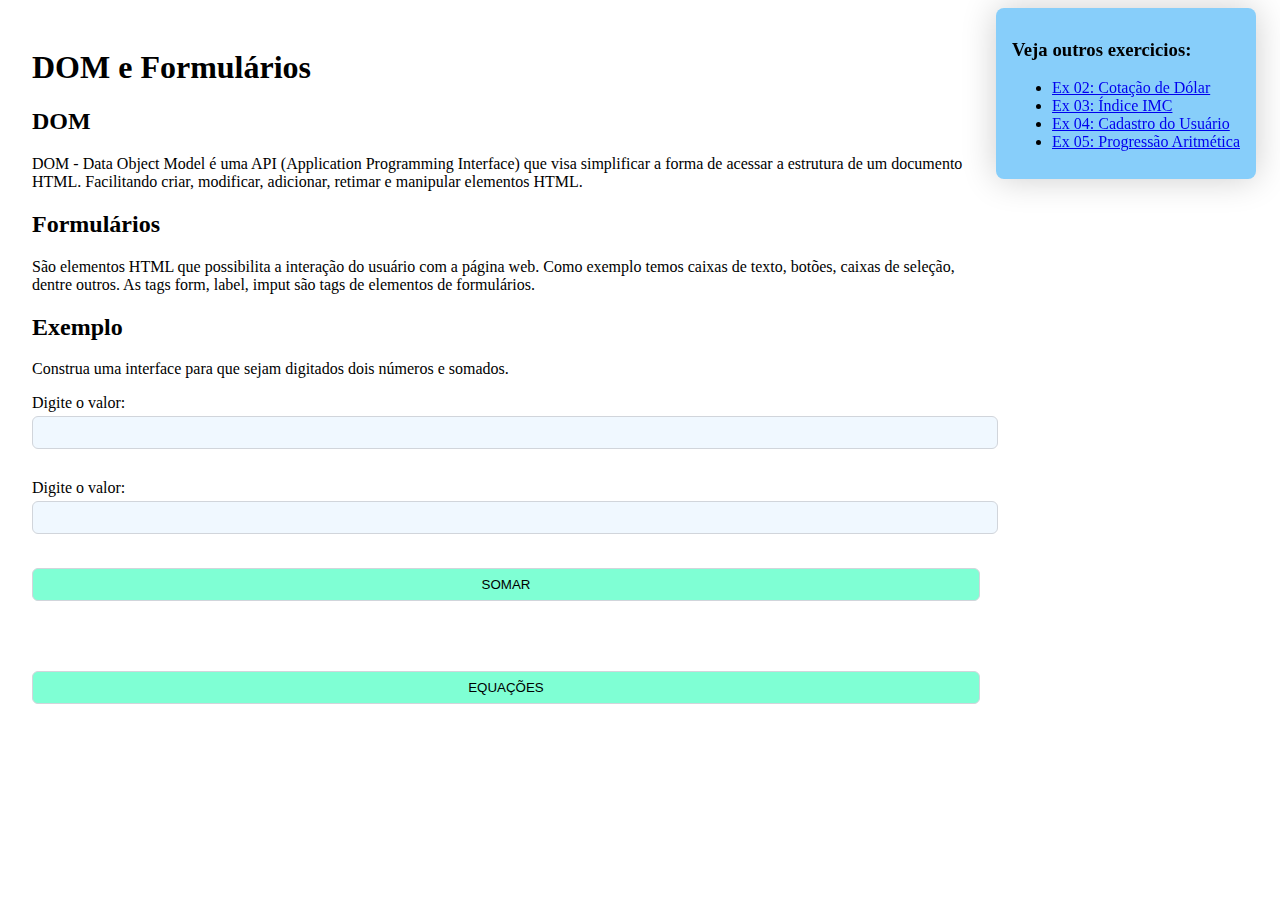
<file: index.html>
<!DOCTYPE html>
<html lang="en">
<head>
    <meta charset="UTF-8">
    <meta name="viewport" content="width=device-width, initial-scale=1.0">
    <title>DOM e Formularios</title>
    <script type="text/javascript" src="js/ex00.js"></script>
    <link rel="stylesheet" href="css/style.css">
</head>
<body>

    <div class="exercicios">
        <h3>Veja outros exercicios:</h3>
        <ul>
            <li><a href="ex02.html" target="_blank">Ex 02: Cotação de Dólar</a></li>
            <li><a href="ex03.html" target="_blank">Ex 03: Índice IMC</a></li>
            <li><a href="ex04.html" target="_blank">Ex 04: Cadastro do Usuário</a></li>
            <li><a href="ex05.html" target="_blank">Ex 05: Progressão Aritmética</a></li>
        </ul>
    </div>

    <div class="content">
        <h1>DOM e Formulários</h1>
        <h2>DOM</h2>
        <p>
            DOM - Data Object Model é uma API (Application Programming Interface) que visa simplificar a forma de acessar a estrutura
            de um documento HTML. Facilitando criar, modificar, adicionar, retimar e manipular elementos HTML.
        </p>

        <h2>Formulários</h2>
        <p>
            São elementos HTML que possibilita a interação do usuário com a página web. Como exemplo temos caixas de texto, botões, caixas 
            de seleção, dentre outros. As tags form, label, imput são tags de elementos de formulários.
        </p>
        <h2>Exemplo</h2>
        <p>
            Construa uma interface para que sejam digitados dois números e somados.
        </p>

        <p>
            <label for="primeiro_valor">Digite o valor: </label>
            <input type="text" id="primeiro_valor">
            <br><br>
            <label for="segundo_valor">Digite o valor: </label>
            <input type="text" id="segundo_valor">
            <br><br>
            <input type="button" id="btn_somar" value="SOMAR" onclick="somar()">
            <div id="resultado">
                
            </div>
            <br>
            <input type="button" id="btn_equações" value="EQUAÇÕES" onclick="equacoes()">
            <br>
            <div id="multi">
                
            </div>
            <div id="div">

            </div>
            <div id="sub">

            </div>
        </p>
    </div>

    

</body>
</html>
</file>
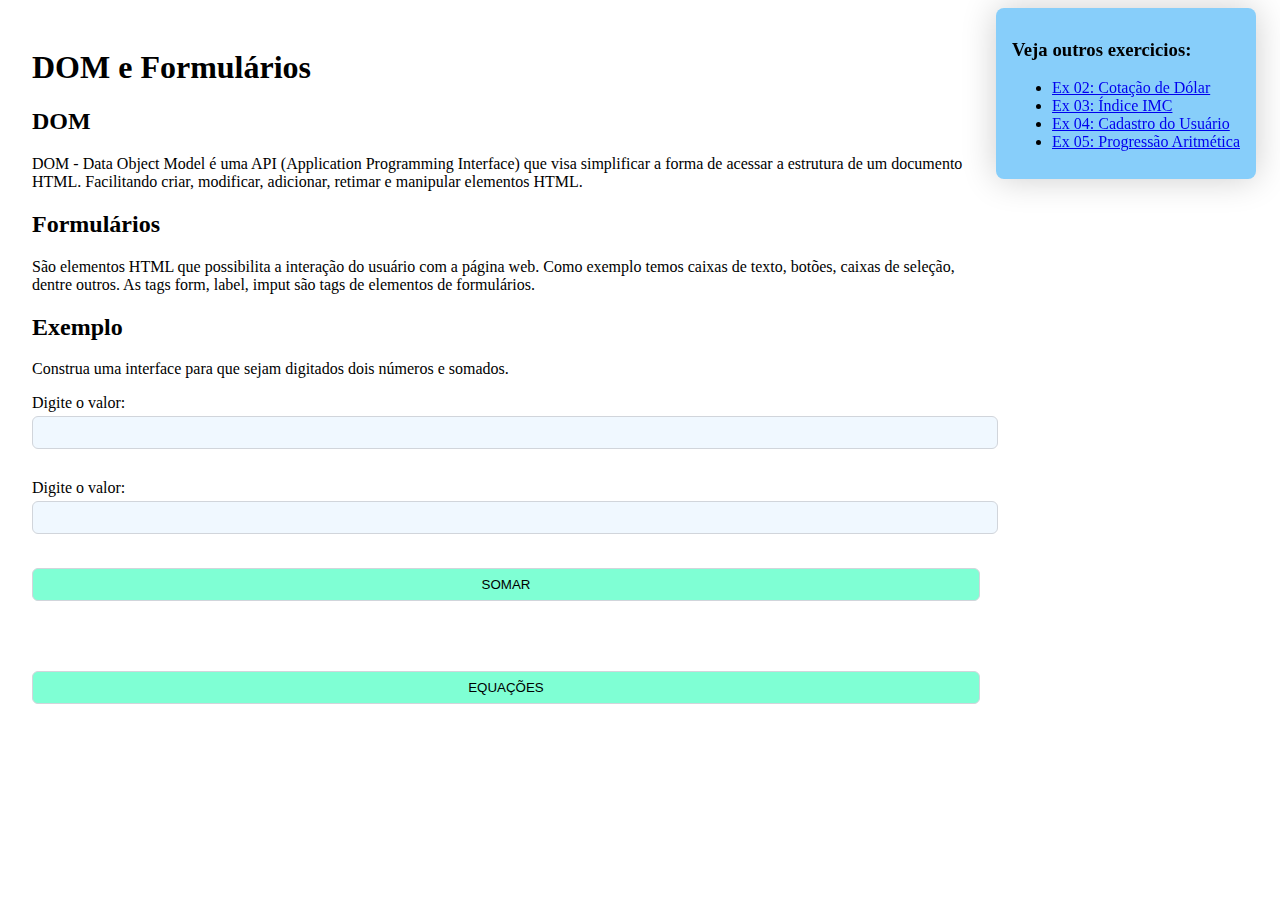
<file: ex00.html>
<!DOCTYPE html>
<html lang="en">
<head>
    <meta charset="UTF-8">
    <meta name="viewport" content="width=device-width, initial-scale=1.0">
    <title>DOM e Formularios</title>
    <script type="text/javascript" src="js/ex00.js"></script>
    <link rel="stylesheet" href="css/style.css">
</head>
<body>

    <div class="exercicios">
        <h3>Veja outros exercicios:</h3>
        <ul>
            <li><a href="ex02.html" target="_blank">Ex 02: Cotação de Dólar</a></li>
            <li><a href="ex03.html" target="_blank">Ex 03: Índice IMC</a></li>
            <li><a href="ex04.html" target="_blank">Ex 04: Cadastro do Usuário</a></li>
            <li><a href="ex05.html" target="_blank">Ex 05: Progressão Aritmética</a></li>
        </ul>
    </div>

    <div class="content">
        <h1>DOM e Formulários</h1>
        <h2>DOM</h2>
        <p>
            DOM - Data Object Model é uma API (Application Programming Interface) que visa simplificar a forma de acessar a estrutura
            de um documento HTML. Facilitando criar, modificar, adicionar, retimar e manipular elementos HTML.
        </p>

        <h2>Formulários</h2>
        <p>
            São elementos HTML que possibilita a interação do usuário com a página web. Como exemplo temos caixas de texto, botões, caixas 
            de seleção, dentre outros. As tags form, label, imput são tags de elementos de formulários.
        </p>
        <h2>Exemplo</h2>
        <p>
            Construa uma interface para que sejam digitados dois números e somados.
        </p>

        <p>
            <label for="primeiro_valor">Digite o valor: </label>
            <input type="text" id="primeiro_valor">
            <br><br>
            <label for="segundo_valor">Digite o valor: </label>
            <input type="text" id="segundo_valor">
            <br><br>
            <input type="button" id="btn_somar" value="SOMAR" onclick="somar()">
            <div id="resultado">
                
            </div>
            <br>
            <input type="button" id="btn_equações" value="EQUAÇÕES" onclick="equacoes()">
            <br>
            <div id="multi">
                
            </div>
            <div id="div">

            </div>
            <div id="sub">

            </div>
        </p>
    </div>

    

</body>
</html>
</file>
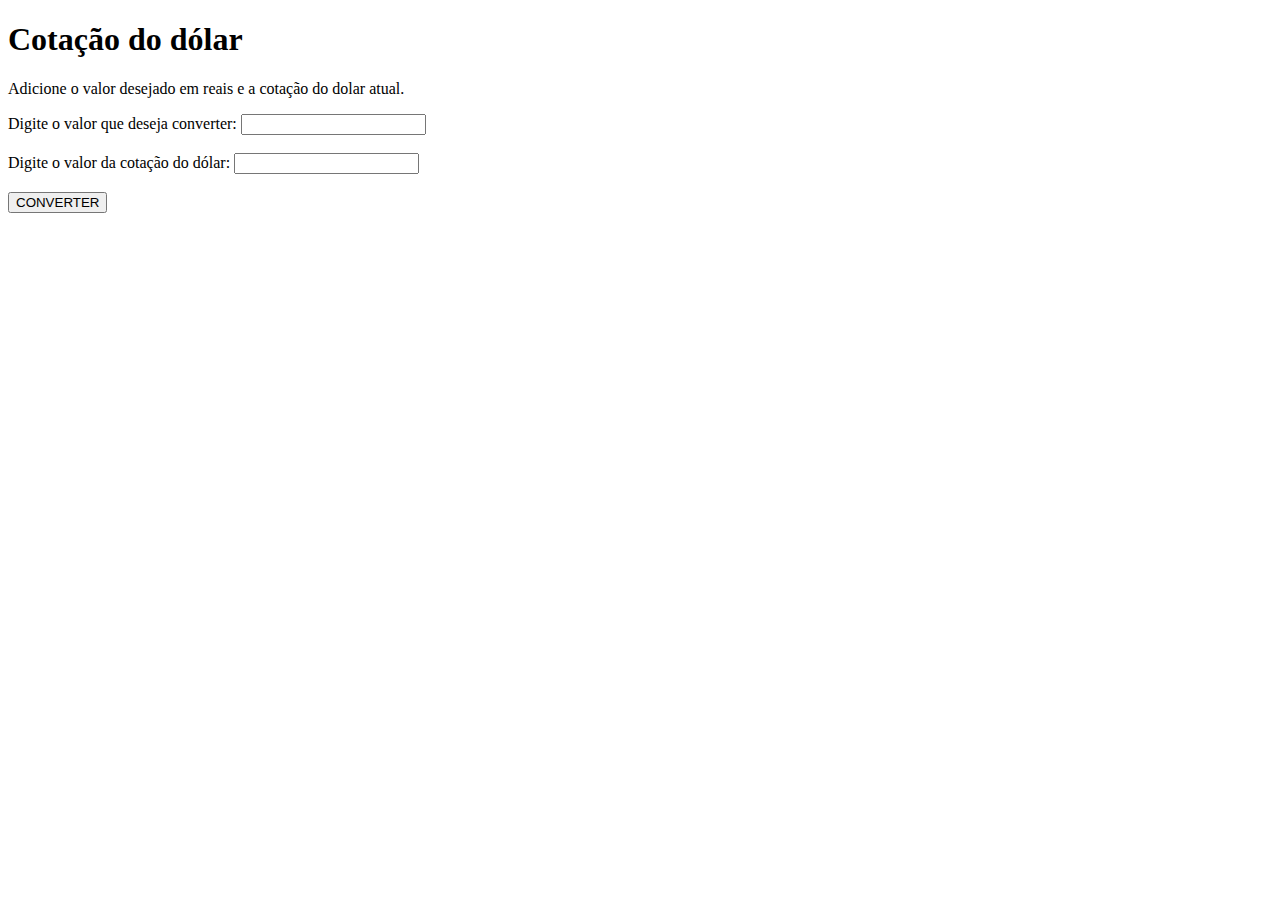
<file: ex02.html>
<!DOCTYPE html>
<html lang="en">
<head>
    <meta charset="UTF-8">
    <meta name="viewport" content="width=device-width, initial-scale=1.0">
    <title>Exercício 2</title>
     <script type="text/javascript" src="js/ex02.js"></script>
</head>
<body>

    <h1>Cotação do dólar</h1>
    <p>Adicione o valor desejado em reais e a cotação do dolar atual.</p>

    <label for="valor_reais">Digite o valor que deseja converter: </label> 
    <input type="text" id="valor_reais"> <br> <br>
    <label for="cotação">Digite o valor da cotação do dólar:</label> 
    <input type="text" id="cotação"> <br> <br>
    <input type="button" id="btn_converter" value="CONVERTER" onclick="converter()"> 
    <br>
    <div id="resultado">
        
    </div>

</body>
</html>
</file>
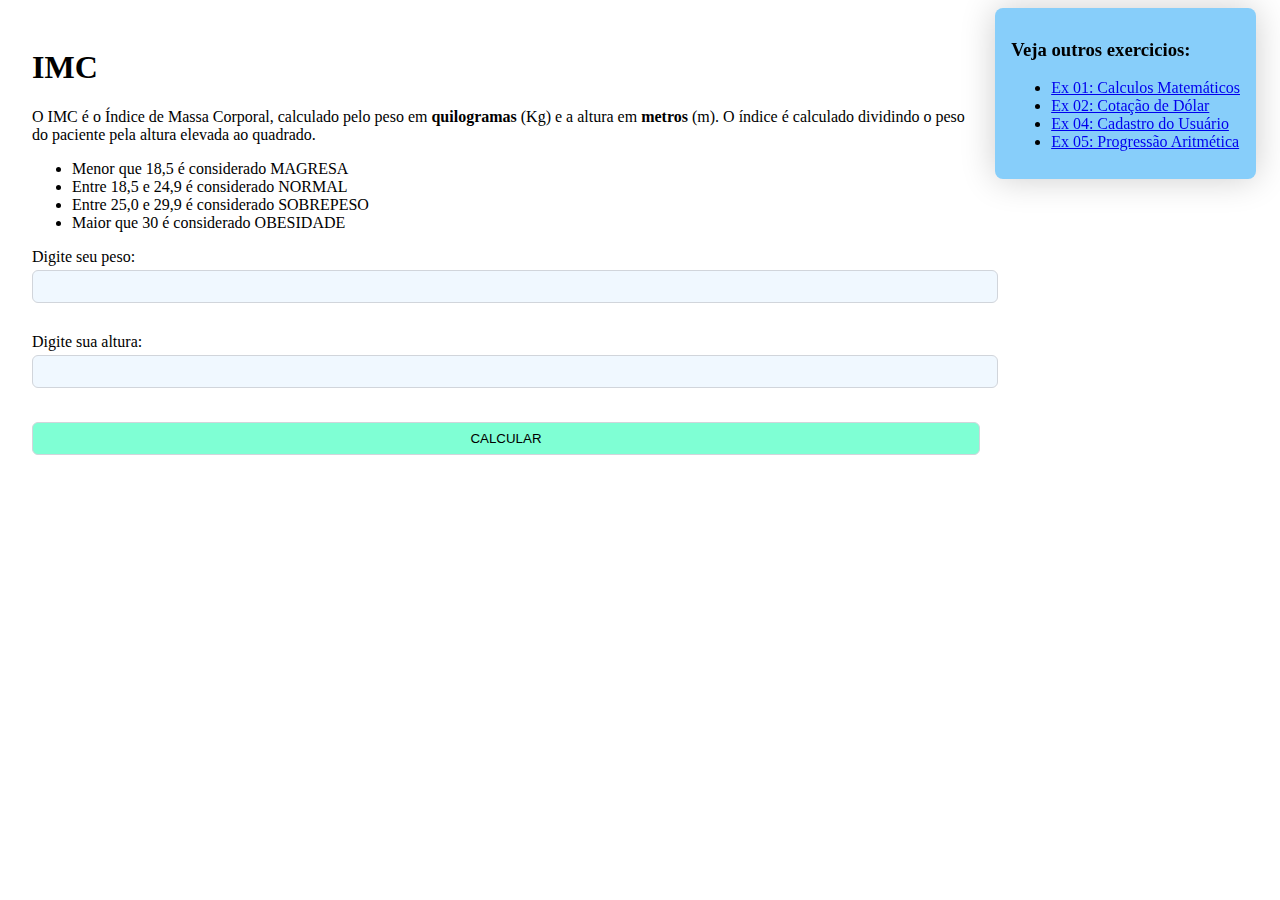
<file: ex03.html>
<!DOCTYPE html>
<html lang="en">
<head>
    <meta charset="UTF-8">
    <meta name="viewport" content="width=device-width, initial-scale=1.0">
    <title>Exercicio 3</title>
    <script type="text/javascript" src="js/ex03.js"></script>
    <link rel="stylesheet" href="css/style.css">
</head>
<body>
    <!-- 3- Crie um novo documento HTML onde o usuário deve entrar o peso 
     e altura e o programa deve exibir o IMC. Dependendo da faixa do
    IMC deve informar se o usuário está abaixo do peso, peso normal, 
    sobrepeso, obesidade mórbida. Desafio extra: Apresente as informações 
    em cores azul para abaixo do peso, verde peso normal, sobrepeso amarlo
     e obesidade vermelho -->
    
    <div class="exercicios">
        <h3>Veja outros exercicios:</h3>
        <ul>
            <li><a href="ex00.html" target="_blank">Ex 01: Calculos Matemáticos</a></li>
            <li><a href="ex02.html" target="_blank">Ex 02: Cotação de Dólar</a></li>
            <li><a href="ex04.html" target="_blank">Ex 04: Cadastro do Usuário</a></li>
            <li><a href="ex05.html" target="_blank">Ex 05: Progressão Aritmética</a></li>
        </ul>
    </div>

     <div class="content">
        <h1>IMC</h1>
        <p>
            O IMC é o Índice de Massa Corporal, calculado pelo peso em 
            <b>quilogramas</b> (Kg) e a altura em <b>metros</b> (m).
            O índice é calculado dividindo o peso do paciente pela altura elevada ao quadrado.
            <ul>
                <li>Menor que 18,5 é considerado MAGRESA</li>
                <li>Entre 18,5 e 24,9 é considerado NORMAL</li>
                <li>Entre 25,0 e 29,9 é considerado SOBREPESO</li>
                <li>Maior que 30 é considerado OBESIDADE</li>
            </ul>
        </p>

        <p>
            <label for="peso">Digite seu peso: </label>
            <input type="text" id="peso">
            <br><br>
            <label for="altura">Digite sua altura: </label>
            <input type="text" id="altura">
            <br><br>
            <input type="button" id="Calcular" value="CALCULAR" onclick="calcularIMC()">
            <div id="IMC">

            </div>
        </p>
     </div>

</body>
</html>
</file>
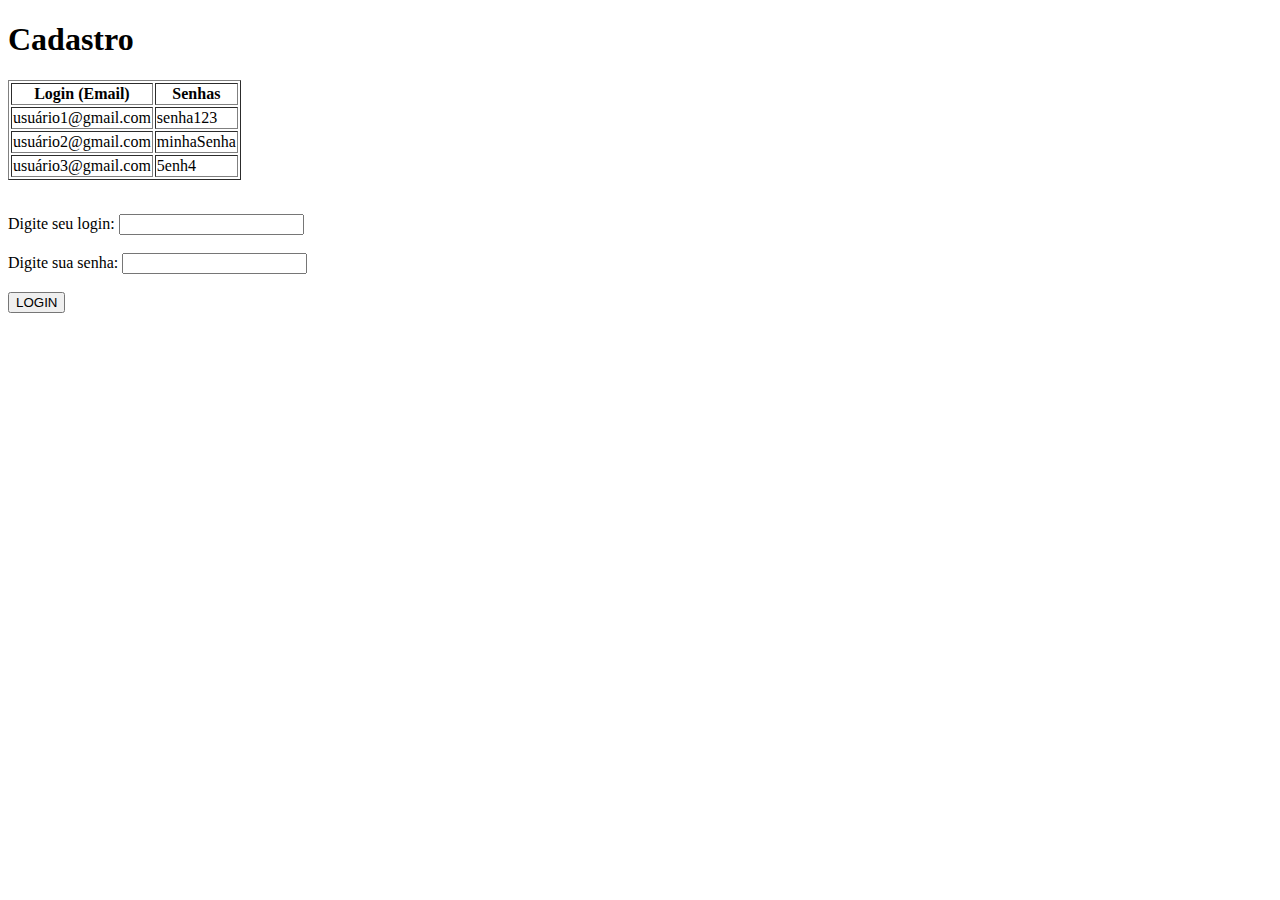
<file: ex04.html>
<!DOCTYPE html>
<html lang="en">
<head>
    <meta charset="UTF-8">
    <meta name="viewport" content="width=device-width, initial-scale=1.0">
    <title>Exercicio 4</title>
    <script type="text/javascript" src="js/ex04.js"></script>
</head>
<body>
   <!--  4- Crie um script em que o usuário entre com o login e senha e exiba uma
     mensagem com alert caso os dados estejam correto ou incorretos -->
     <h1>Cadastro</h1>
     <table border="1">
        <thead>
            <tr>
                <th>Login (Email)</th>
                <th>Senhas</th>
            </tr>
        </thead>
        <tbody>
            <tr>
                <td>usuário1@gmail.com</td>
                <td>senha123</td>
            </tr>
            <tr>
                <td>usuário2@gmail.com</td>
                <td>minhaSenha</td>
            </tr>
            <tr>
                <td>usuário3@gmail.com</td>
                <td>5enh4</td>
            </tr>
        </tbody>
     </table >

     <br>

     <p>
        <label for="usuario">Digite seu login: </label>
        <input type="text" id="usuario">
        <br><br>
        <label for="senha">Digite sua senha: </label>
        <input type="password" id="senha">
        <br><br>
        <input type="button" id="btn_login" value="LOGIN" onclick="validar()">
        <div id="resultado">

        </div>
     </p>

</body>
</html>
</file>
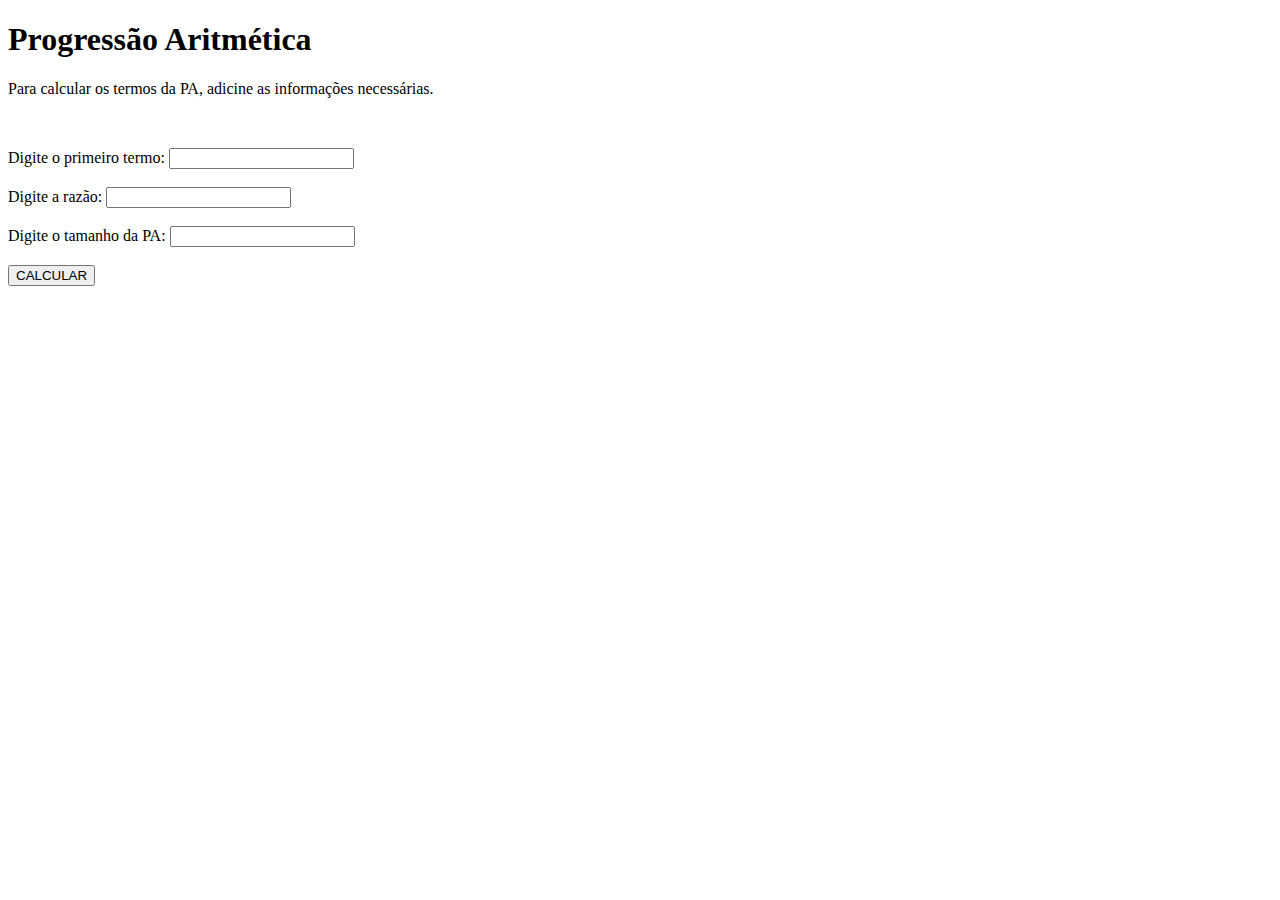
<file: ex05.html>
<!DOCTYPE html>
<html lang="en">
<head>
    <meta charset="UTF-8">
    <meta name="viewport" content="width=device-width, initial-scale=1.0">
    <title>Exercicio 5</title>
    <script type="text/javascript" src="js/ex05.js"></script>
</head>
<body>
    <!-- 5- Crie um novo documento HTML em que o usuário entre com o primeiro valor de
      uma Progressão Aritmética (PA) a razão da PA e a quantidade de termos da PA e gere a serie.
     Dica: use uma lista para armazenar a PA e exibir em tela. -->
     <h1>Progressão Aritmética</h1>
     <p>Para calcular os termos da PA, adicine as informações necessárias.</p>
     <br>

    <p>
        <label for="primeiro_termo">Digite o primeiro termo: </label>
        <input type="text" id="primeiro_termo">
        <br><br>
        <label for="razao">Digite a razão: </label>
        <input type="text" id="razao">
        <br><br>
        <label for="quant_termos">Digite o tamanho da PA: </label>
        <input type="text" id="quant_termos">
        <br><br>
        <input type="button" id="Calcular" value="CALCULAR" onclick="calcularPA()">
        <div id="resultado">

        </div>
    </p>
</body>
</html>
</file>
<file: css/style.css>
#body{
    font-family: 'Segoe UI', Tahoma, Geneva, Verdana, sans-serif;
    background-color: #eef3fb;
}

.content{
    width: 75%;
    padding: 20px 24px;
    align-items: center;
}

.exercicios{
    position: fixed;
    right: 24px; /* coloca a div à direita dentro do container flex */
    background-color: lightskyblue;
    padding: 12px 16px;
    border-radius: 8px; 
    box-shadow: 0 0 35px rgba(3, 3, 3, 0.2);
    
}

input{
    background-color: aliceblue;
    width: 100%;
    padding: 8px 8px;
    margin: 4px 0 12px;
    border: 1px solid #d1d5db;
    border-radius: 6px;
}

input[type="button"]{
    background-color: aquamarine;
    cursor: pointer;
}

#resultado, #multi, #div, #sub{
    margin-top:12px;
    padding:10px;
    text-align: center;
}
</file>
